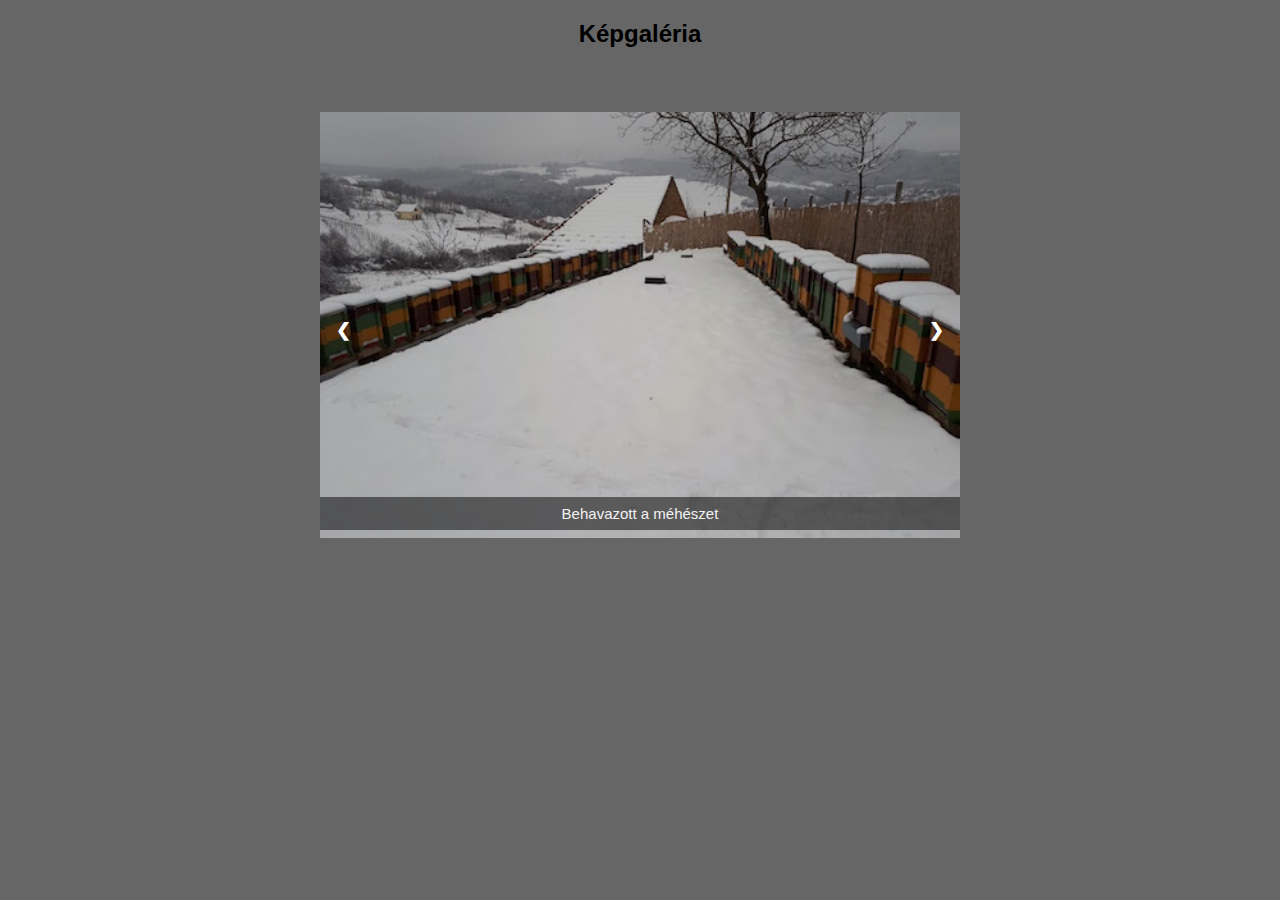
<file: kepgaleria.html>
<!DOCTYPE html>
<html>
	<head>
		<title>kepgaléria-1</title>
		<meta charset="utf-8">

		<!-- OPTIMALIZÁLÁS MINDEN KIJELZŐRE -->
		<meta name="viewport" content="width=device-width, initial-scale=1">

		<!-- FAVICON HOZZÁADÁSA -->
		<link rel="icon" href="logo.jpg" type="image/gif" sizes="16x16">

		<link rel="stylesheet" type="text/css" href="style3.css">
	</head>
	<body>

		<h2 style="text-align:center">Képgaléria</h2>

		<div class="slideshow-container">

			<div class="mySlides fade">
			  	<img src="behavazott.jpg" style="width:100%">
			  	<div class="text">Behavazott a méhészet</div>
			</div>

			<div class="mySlides fade">
			  	<img src="fazekas.jpg" style="width:100%">
			  	<div class="text">Fazekasbodai méhészet</div>
			</div>

			<div class="mySlides fade">
			  	<img src="gesztenyen.jpg" style="width:100%">
			  	<div class="text">Gesztenye virágzás</div>
			</div>

			<div class="mySlides fade">
			  	<img src="hazfal1.jpg" style="width:100%">
			  	<div class="text">Méhek házfalban</div>
			</div>

			<div class="mySlides fade">
			  	<img src="hazfal3.jpg" style="width:100%">
			  	<div class="text">Méhek házfalban</div>
			</div>

			<div class="mySlides fade">
			  	<img src="hokaptar.jpg" style="width:100%">
			  	<div class="text">Behavazott a méhészet</div>
			</div>

			<div class="mySlides fade">
			  	<img src="hotakaro.jpg" style="width:100%">
			  	<div class="text">Behavazott a méhészet</div>
			</div>

			<div class="mySlides fade">
			  	<img src="kontener.jpg" style="width:100%">
			  	<div class="text">Konténerünk</div>
			</div>

			<div class="mySlides fade">
			  	<img src="mezek.jpg" style="width:100%">
			  	<div class="text">Termékeink</div>
			</div>

			<div class="mySlides fade">
			  	<img src="napkelte.jpg" style="width:100%">
			  	<div class="text">Napfelkelte</div>
			</div>

			<div class="mySlides fade">
			  	<img src="neheny-termek.jpg" style="width:100%">
			  	<div class="text">Termékeink</div>
			</div>

			<div class="mySlides fade">
			  	<img src="repce-hordas.jpg" style="width:100%">
			  	<div class="text">Repce hordás</div>
			</div>

			<div class="mySlides fade">
			  	<img src="repcen.jpg" style="width:100%">
			  	<div class="text">Repce virágzás</div>
			</div>

			<div class="mySlides fade">
			  	<img src="sosem-eleg.jpg" style="width:100%">
			  	<div class="text">Kaptárból somem elég</div>
			</div>

			<div class="mySlides fade">
			  	<img src="szaporitas.jpg" style="width:100%">
			  	<div class="text">Szaporítás</div>
			</div>

			<div class="mySlides fade">
			  	<img src="tavaszra-varva.jpg" style="width:100%">
			  	<div class="text">Tavaszra várva</div>
			</div>

			<div class="mySlides fade">
			  	<img src="teli-munka.jpg" style="width:100%">
			  	<div class="text">Téli munka</div>
			</div>

			<div class="mySlides fade">
			  	<img src="tisztulo-kirepules.jpg" style="width:100%">
			  	<div class="text">Tisztuló kirepülés</div>
			</div>

			<a class="prev" onclick="plusSlides(-1)">&#10094;</a>
			<a class="next" onclick="plusSlides(1)">&#10095;</a>

		</div>


		<script src="script3.js"></script>

	</body>
</html>
</file>
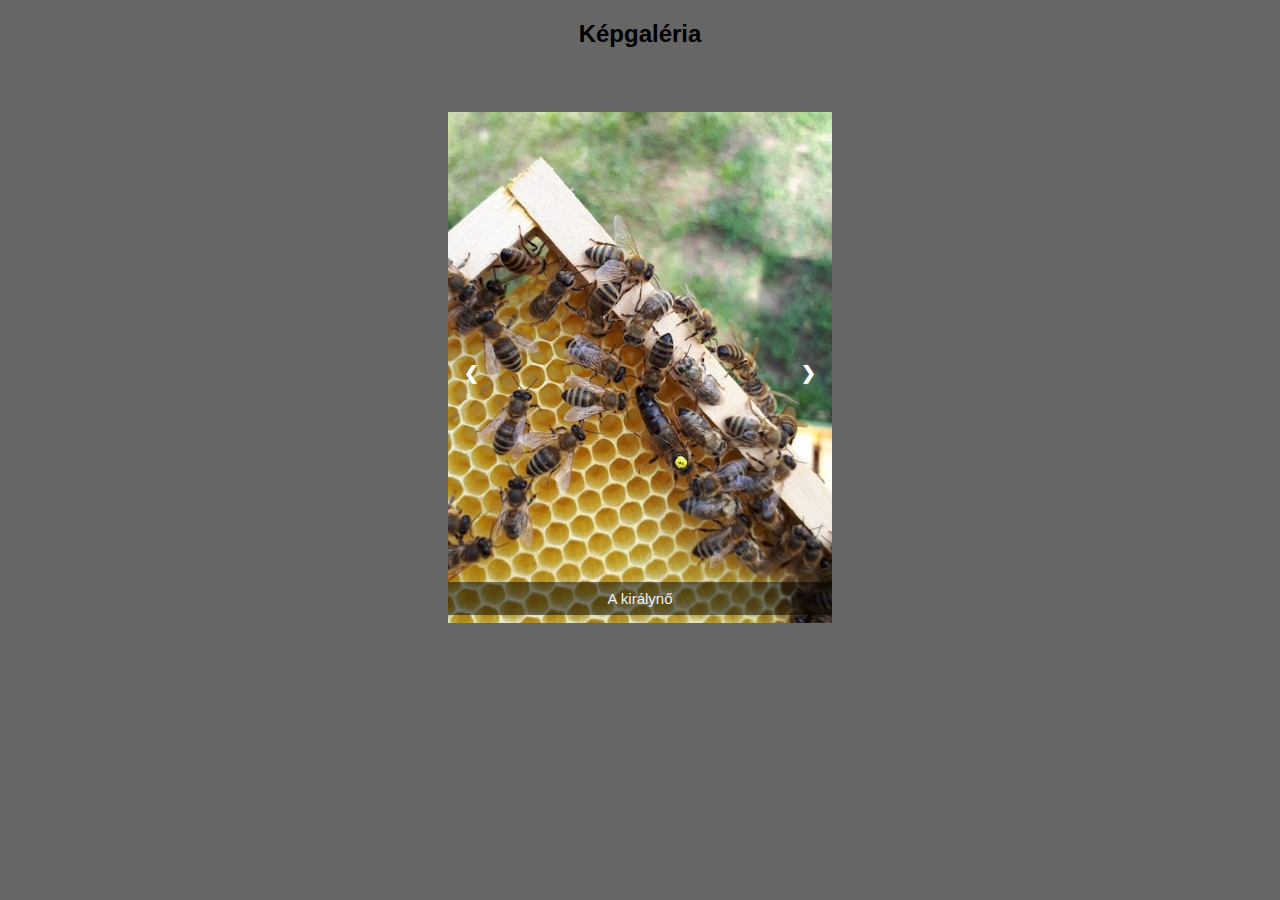
<file: kepgaleria2.html>
<!DOCTYPE html>
<html>
	<head>
		<title>kepgaléria-2</title>
		<meta charset="utf-8">

		<!-- OPTIMALIZÁLÁS MINDEN KIJELZŐRE -->
		<meta name="viewport" content="width=device-width, initial-scale=1">

		<!-- FAVICON HOZZÁADÁSA -->
		<link rel="icon" href="logo.jpg" type="image/gif" sizes="16x16">

		<link rel="stylesheet" type="text/css" href="style4.css">
	</head>
	<body>

		<h2 style="text-align:center">Képgaléria</h2>

		<div class="slideshow-container">

			<div class="mySlides fade">
			  	<img src="a-kiralyno.jpg" style="width:100%">
			  	<div class="text">A királynő</div>
			</div>

			<div class="mySlides fade">
			  	<img src="befogas.jpg" style="width:100%">
			  	<div class="text">Befogás</div>
			</div>

			<div class="mySlides fade">
			  	<img src="ellenseg.jpg" style="width:100%">
			  	<div class="text">Az ellenség</div>
			</div>

			<div class="mySlides fade">
			  	<img src="erett-mez.jpg" style="width:100%">
			  	<div class="text">Érett méz</div>
			</div>

			<div class="mySlides fade">
			  	<img src="festes.jpg" style="width:100%">
			  	<div class="text">Kaptár festés</div>
			</div>

			<div class="mySlides fade">
			  	<img src="festunk.jpg" style="width:100%">
			  	<div class="text">Kaptár festés</div>
			</div>

			<div class="mySlides fade">
			  	<img src="hazfal2.jpg" style="width:100%">
			  	<div class="text">Méhek házfalban</div>
			</div>

			<div class="mySlides fade">
			  	<img src="hol-vagy-tavasz.jpg" style="width:100%">
			  	<div class="text">Hol vagy tavasz?</div>
			</div>

			<div class="mySlides fade">
			  	<img src="jovo-mehesz.jpg" style="width:100%">
			  	<div class="text">Jövő méhésze</div>
			</div>

			<div class="mySlides fade">
			  	<img src="keretek.jpg" style="width:100%">
			  	<div class="text">Keretek</div>
			</div>

			<div class="mySlides fade">
			  	<img src="keretfuras.jpg" style="width:100%">
			  	<div class="text">Keret fúrás</div>
			</div>

			<div class="mySlides fade">
			  	<img src="kirajzott.jpg" style="width:100%">
			  	<div class="text">Kirajzottak</div>
			</div>

			<div class="mySlides fade">
			  	<img src="kirako.jpg" style="width:100%">
			  	<div class="text">Kirakó</div>
			</div>

			<div class="mySlides fade">
			  	<img src="koltozes.jpg" style="width:100%">
			  	<div class="text">Költözés</div>
			</div>

			<div class="mySlides fade">
			  	<img src="korabbi.jpg" style="width:100%">
			  	<div class="text">Korábbi telephely</div>
			</div>

			<div class="mySlides fade">
			  	<img src="mezes-fiok.jpg" style="width:100%">
			  	<div class="text">Mézes fiók</div>
			</div>

			<div class="mySlides fade">
			  	<img src="mezes-keret.jpg" style="width:100%">
			  	<div class="text">Mézes keret</div>
			</div>

			<div class="mySlides fade">
			  	<img src="mezzel-teli-fiok.jpg" style="width:100%">
			  	<div class="text">Mézzel teli fiók</div>
			</div>

			<div class="mySlides fade">
			  	<img src="nyar-van.jpg" style="width:100%">
			  	<div class="text">Nyár van</div>
			</div>

			<div class="mySlides fade">
			  	<img src="segitseg.jpg" style="width:100%">
			  	<div class="text">Kis segítségem</div>
			</div>

			<a class="prev" onclick="plusSlides(-1)">&#10094;</a>
			<a class="next" onclick="plusSlides(1)">&#10095;</a>

		</div>


		<script src="script3.js"></script>

	</body>
</html>
</file>
<file: style3.css>
* {
  box-sizing: border-box;
}
body {
  font-family: Verdana, sans-serif; 
  margin:0;
  background: rgba(0,0,0,0.6);
}
.mySlides {display: none}
img {vertical-align: middle;}

/* Slideshow container */
.slideshow-container {
  max-width: 50%;
  position: relative;
  margin-top: 5%;
  margin-left: auto;
  margin-right: auto;
}
@media only screen and (max-width: 768px){
  .slideshow-container {
    max-width: 100%;
  }
}


/* Next & previous buttons */
.prev, .next {
  cursor: pointer;
  position: absolute;
  top: 50%;
  width: auto;
  padding: 16px;
  margin-top: -22px;
  color: white;
  font-weight: bold;
  font-size: 18px;
  transition: 0.6s ease;
  border-radius: 0 3px 3px 0;
}

/* Position the "next button" to the right */
.next {
  right: 0;
  border-radius: 3px 0 0 3px;
}

/* On hover, add a black background color with a little bit see-through */
.prev:hover, .next:hover {
  background-color: rgba(0,0,0,0.8);
}

/* Caption text */
.text {
  color: #f2f2f2;
  font-size: 15px;
  padding: 8px 12px;
  position: absolute;
  bottom: 8px;
  width: 100%;
  text-align: center;
  background: rgba(0,0,0,0.5);
}

/* Fading animation */
.fade {
  -webkit-animation-name: fade;
  -webkit-animation-duration: 1.5s;
  animation-name: fade;
  animation-duration: 1.5s;
}

@-webkit-keyframes fade {
  from {opacity: .4} 
  to {opacity: 1}
}

@keyframes fade {
  from {opacity: .4} 
  to {opacity: 1}
}

/* On smaller screens, decrease text size */
@media only screen and (max-width: 300px) {
  .prev, .next,.text {font-size: 11px}
}
</file>
<file: style4.css>
* {
  box-sizing: border-box;
}
body {
  font-family: Verdana, sans-serif; 
  margin:0;
  background: rgba(0,0,0,0.6);
}
.mySlides {display: none}
img {vertical-align: middle;}

/* Slideshow container */
.slideshow-container {
  max-width: 30%;
  position: relative;
  margin-top: 5%;
  margin-left: auto;
  margin-right: auto;
}
@media only screen and (max-width: 768px){
  .slideshow-container {
    max-width: 100%;
  }
}

/* Next & previous buttons */
.prev, .next {
  cursor: pointer;
  position: absolute;
  top: 50%;
  width: auto;
  padding: 16px;
  margin-top: -22px;
  color: white;
  font-weight: bold;
  font-size: 18px;
  transition: 0.6s ease;
  border-radius: 0 3px 3px 0;
}

/* Position the "next button" to the right */
.next {
  right: 0;
  border-radius: 3px 0 0 3px;
}

/* On hover, add a black background color with a little bit see-through */
.prev:hover, .next:hover {
  background-color: rgba(0,0,0,0.8);
}

/* Caption text */
.text {
  color: #f2f2f2;
  font-size: 15px;
  padding: 8px 12px;
  position: absolute;
  bottom: 8px;
  width: 100%;
  text-align: center;
  background: rgba(0,0,0,0.5);
}

/* Fading animation */
.fade {
  -webkit-animation-name: fade;
  -webkit-animation-duration: 1.5s;
  animation-name: fade;
  animation-duration: 1.5s;
}

@-webkit-keyframes fade {
  from {opacity: .4} 
  to {opacity: 1}
}

@keyframes fade {
  from {opacity: .4} 
  to {opacity: 1}
}

/* On smaller screens, decrease text size */
@media only screen and (max-width: 300px) {
  .prev, .next,.text {font-size: 11px}
}
</file>
